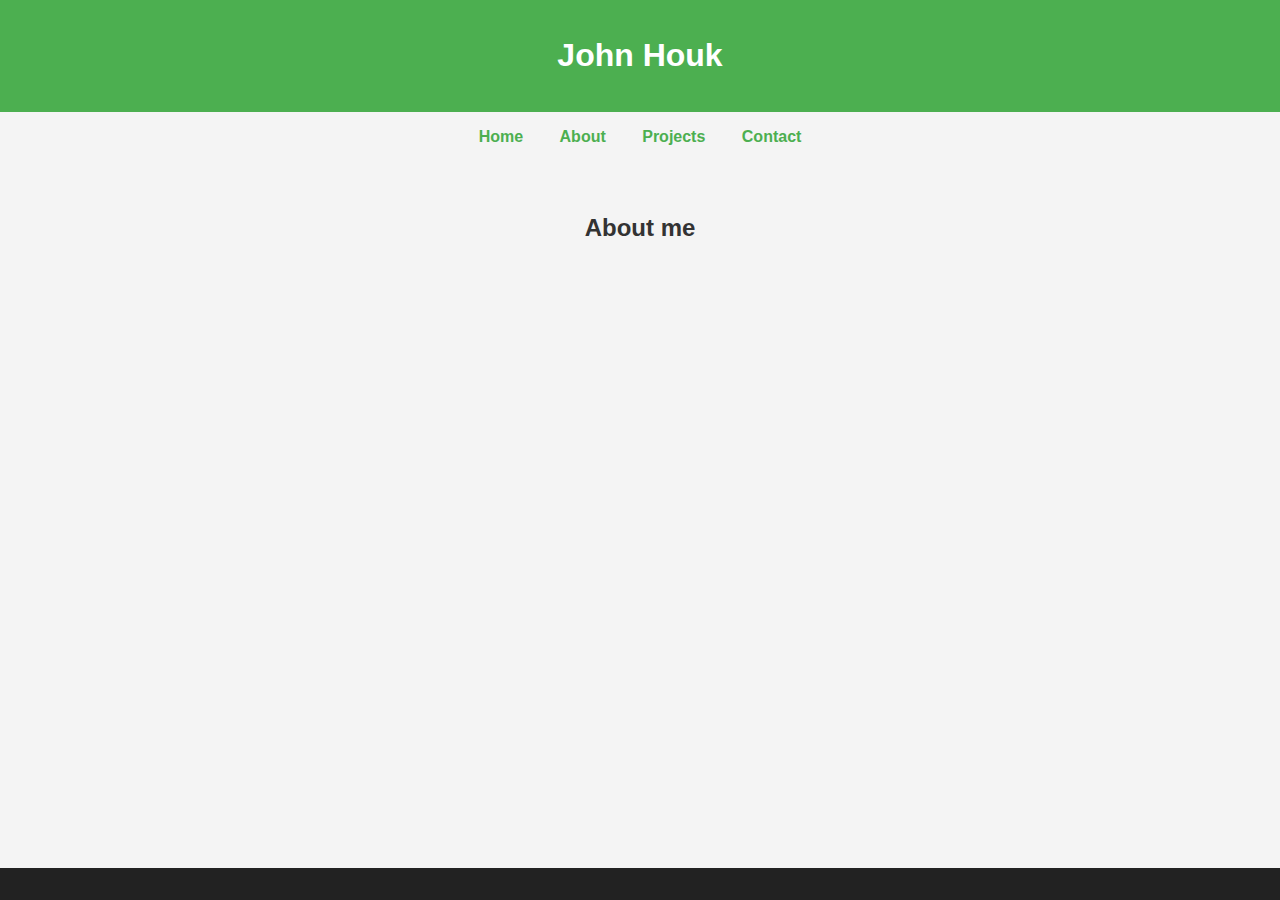
<file: about.html>
<!DOCTYPE html>
<html lang="en">
<head>
  <meta charset="UTF-8">
  <meta name="viewport" content="width=device-width, initial-scale=1.0">
  <title>John Houk</title>
  <style>
    body {
      margin: 0;
      font-family: Arial, sans-serif;
      background: #f4f4f4;
      color: #333;
    }
    header {
      background: #4CAF50;
      color: white;
      padding: 1rem;
      text-align: center;
    }
    nav {
      margin: 1rem;
      text-align: center;
    }
    nav a {
      margin: 0 1rem;
      text-decoration: none;
      color: #4CAF50;
      font-weight: bold;
    }
    section {
      padding: 2rem;
      text-align: center;
    }
    footer {
      background: #222;
      color: #aaa;
      text-align: center;
      padding: 1rem;
      position: fixed;
      width: 100%;
      bottom: 0;
    }
  </style>
</head>
<body>
  <header>
    <h1>John Houk</h1>
  </header>

  <nav>
  <a href="index.html">Home</a>
  <a href="about.html">About</a>
  <a href="projects.html">Projects</a>
  <a href="contact.html">Contact</a>
  </nav>

  <section>
    <h2>About me</h2>
    <p></p>
  </section>

  <footer>
  </footer>
</body>
</html>
</file>
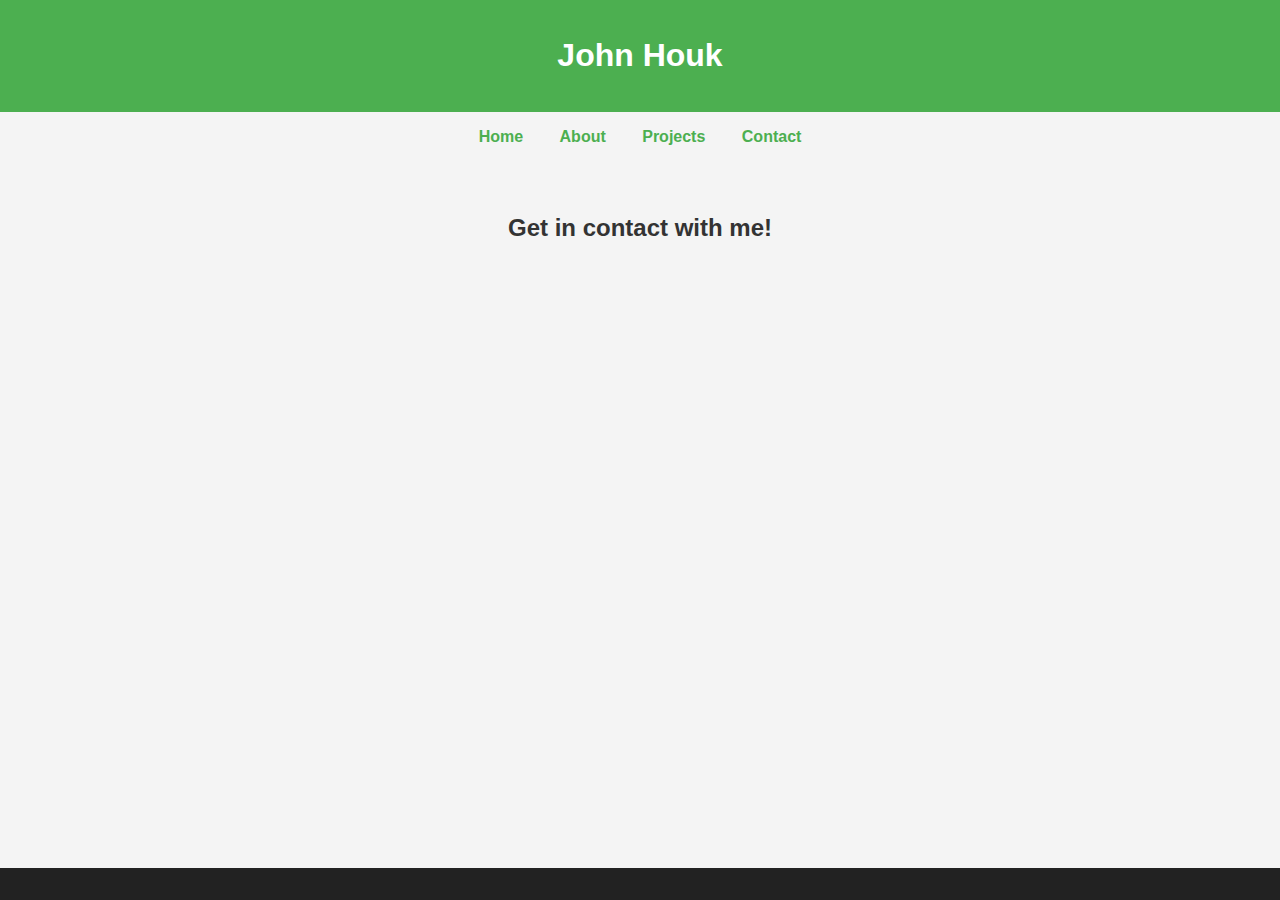
<file: contact.html>
<!DOCTYPE html>
<html lang="en">
<head>
  <meta charset="UTF-8">
  <meta name="viewport" content="width=device-width, initial-scale=1.0">
  <title>John Houk</title>
  <style>
    body {
      margin: 0;
      font-family: Arial, sans-serif;
      background: #f4f4f4;
      color: #333;
    }
    header {
      background: #4CAF50;
      color: white;
      padding: 1rem;
      text-align: center;
    }
    nav {
      margin: 1rem;
      text-align: center;
    }
    nav a {
      margin: 0 1rem;
      text-decoration: none;
      color: #4CAF50;
      font-weight: bold;
    }
    section {
      padding: 2rem;
      text-align: center;
    }
    footer {
      background: #222;
      color: #aaa;
      text-align: center;
      padding: 1rem;
      position: fixed;
      width: 100%;
      bottom: 0;
    }
  </style>
</head>
<body>
  <header>
    <h1>John Houk</h1>
  </header>

  <nav>
  <a href="index.html">Home</a>
  <a href="about.html">About</a>
  <a href="projects.html">Projects</a>
  <a href="contact.html">Contact</a>
  </nav>

  <section>
    <h2>Get in contact with me!</h2>
    <p></p>
  </section>

  <footer>
  </footer>
</body>
</html>
</file>
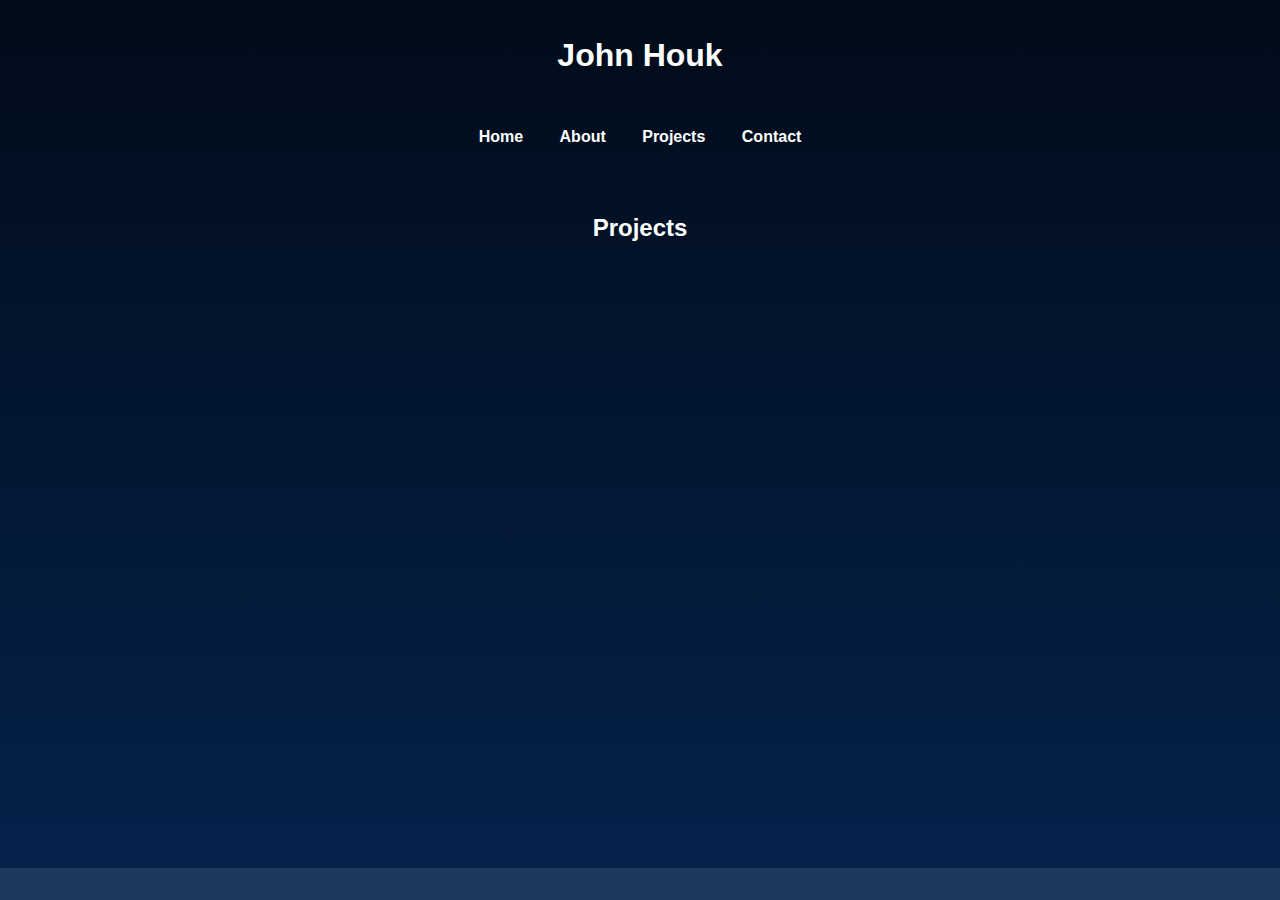
<file: projects.html>
<!DOCTYPE html>
<html lang="en">
<head>
  <meta charset="UTF-8">
  <meta name="viewport" content="width=device-width, initial-scale=1.0">
  <title>John Houk</title>
  <link rel="stylesheet" href="style.css">
</head>
<body>
  <header>
    <h1>John Houk</h1>
  </header>

  <nav>
  <a href="index.html">Home</a>
  <a href="about.html">About</a>
  <a href="projects.html">Projects</a>
  <a href="contact.html">Contact</a>
  </nav>

  <section>
    <h2>Projects</h2>
    <p></p>
  </section>

  <footer>
  </footer>
</body>
</html>
</file>
<file: style.css>
body {
	font-family: 'Cal Sans', sans-serif;
      	margin: 0;
      	height: 100vh;
      	background: linear-gradient(0deg, #05234d 0%, #010b19 100%);
      	overflow: hidden;
    }
header {
	font-family: 'Cal Sans', sans-serif;
      	color: white;
      	padding: 1rem;
      	text-align: center;
    }
nav {
      	margin: 1rem;
      	text-align: center;
    }
nav a {
	font-family: 'Cal Sans', sans-serif;
      	margin: 0 1rem;
      	text-decoration: none;
      	color: white;
      	font-weight: bold;
    }
section {
	font-family: 'Cal Sans', sans-serif;
	color: white;
      	padding: 2rem;
      	text-align: center;
    }
footer {
      font-family: 'Cal Sans', sans-serif;
      opacity: 0.1;
      background: white;
      color: black;
      text-align: center;
      padding: 1rem;
      position: fixed;
      width: 100%;
      bottom: 0;
    }

.cloud {
  position: absolute;
  width: 200px; /* you can adjust size */
  opacity: 0.8;
  animation: clouds 8s ease 0s infinite normal forwards;
    }

.cloud img {
  width: 100%;
  height: auto;
}

@keyframes clouds {
	0% {
		transform: translate(0);
	}

	20% {
		transform: translate(-2px, 2px);
	}

	40% {
		transform: translate(-2px, -2px);
	}

	60% {
		transform: translate(2px, 2px);
	}

	80% {
		transform: translate(2px, -2px);
	}

	100% {
		transform: translate(0);
	}
}

    /* Multiple clouds */
.cloud:nth-child(1) {
        position: right;
	top: 20vdh;
	width: 20vw;
    }
.cloud:nth-child(2) {
      top: 50vdh;
      width: 30vw;
      animation: clouds 10s ease 0s infinite normal forwards;
    }
.cloud:nth-child(3) {
        position: right;
	top: 80vdh;
	width: 25vw;
	animation: clouds 5s ease 0s infinite normal forwards;
    }
.cloud:nth-child(4) {
        position: right;
	top: 30vdh;
	width: 22vw;
	animation: clouds 5s ease 0s infinite normal forwards;
    }
.cloud:nth-child(5) {
        position: center;
	top: 60vdh;
	width: 20vw;
	animation: clouds 5s ease 0s infinite normal forwards;
    }
.cloud:nth-child(6) {
	top: 75vdh;
	width: 15vw;
	animation: clouds 5s ease 0s infinite normal forwards;
    }
</file>
